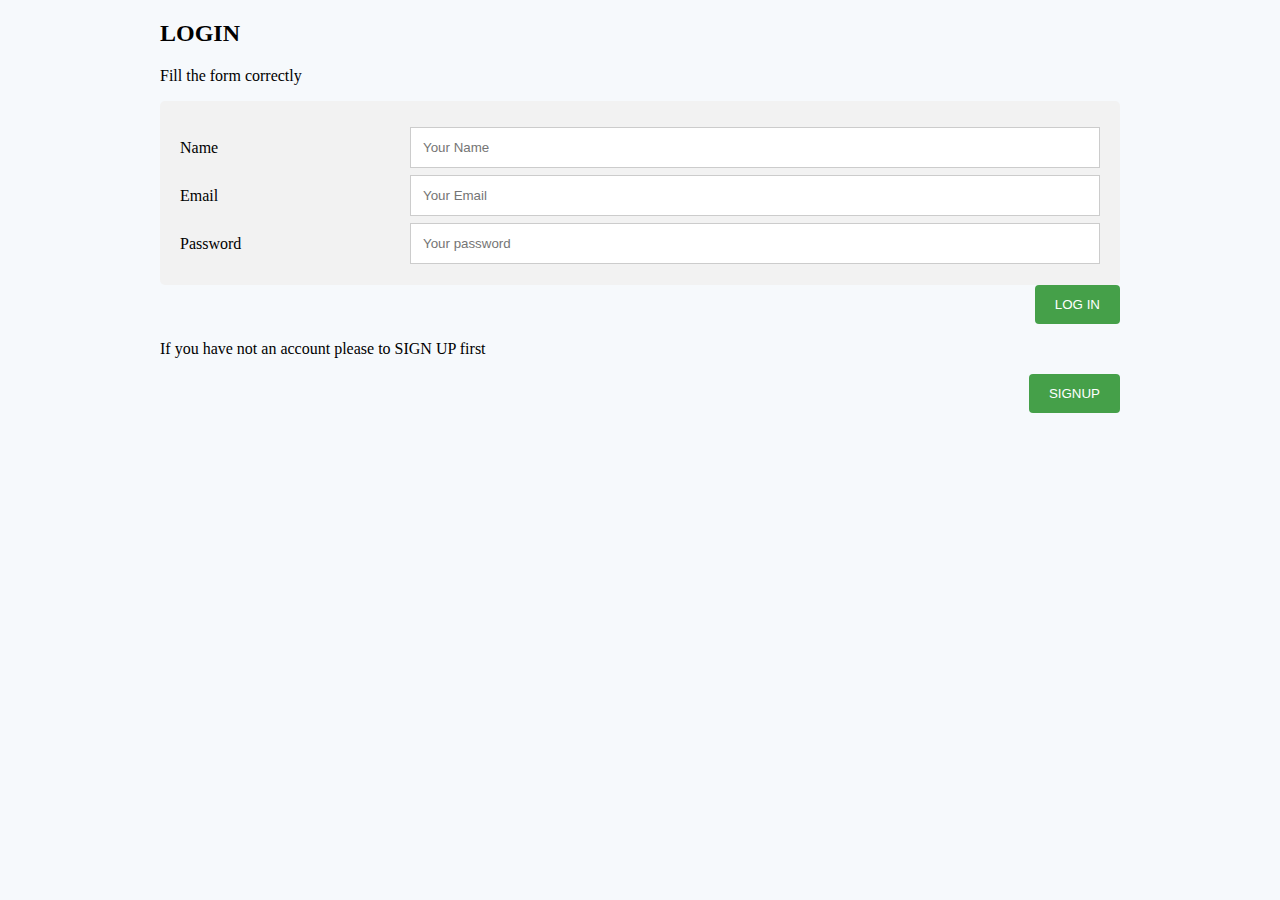
<file: login.html>
<!DOCTYPE html>
<html lang="en">
<head>
    <meta charset="UTF-8">
    <meta http-equiv="X-UA-Compatible" content="IE=edge">
    <meta name="viewport" content="width=device-width, initial-scale=1.0">
    <title>Login</title>
<style>
    * {
    box-sizing: border-box;
}
body{
    justify-content: space-around;
    background-color: #F6F9FC;
    width: 75%;
    margin: 0 auto;
}
input[type=text], select, textarea{
    width: 100%;
    padding: 12px;
    border: 1px solid #ccc;
    border-radius: 4 px;
    resize: vertical;
}

input[type=email], select, textarea{
    width: 100%;
    padding: 12px;
    border: 1px solid #ccc;
    border-radius: 4 px;
    resize: vertical;
}

input[type=password], select, textarea{
    width: 100%;
    padding: 12px;
    border: 1px solid #ccc;
    border-radius: 4 px;
    resize: vertical;
}

label{
    padding: 12px 12px 12px 0;
    display: inline-block;
}

input[type=submit] {
    background-color: #45a049;
    color: white;
    padding: 12px 20px;
    border: none;
    border-radius: 4px;
    cursor: pointer;
    float: right;
}

input[type=submit]:hover{
    background-color: #ccc;
}

.container{
    border-radius: 5px;
    background-color: #f2f2f2;
    padding: 20px;
}

.col-25{
    float: left;
    width: 25%;
    margin-top: 6px;
}

.col-75{
    float: left;
    width: 75%;
    margin-top: 6px;
}

.row::after{
    content: "";
    display: table;
    clear: both;
}


@media screen and (max-width: 600px) {
    .col-25, .col-75, input[type=submit]{
        width: 100%;
        margin-top: 0;
    }
}
</style>
<h2>LOGIN</h2>
    <p>Fill the form correctly</p>
    <div class="container">
        <form action="">
            <div class="row">
                <div class="col-25">
                    <label for="fname">Name</label>
                </div>
                <div class="col-75">
                    <input type="text" id="fname" name="name" placeholder="Your Name">
                </div>
            </div>
            <div class="row">
                <div class="col-25">
                    <label for="email">Email</label>
                </div>
                <div class="col-75">
                    <input type="email" id="email" name="Email" placeholder="Your Email">
                </div>
            </div>
            <div class="row">
                <div class="col-25">
                    <label for="pass">Password</label>
                </div>
                <div class="col-75">
                    <input type="password" id="pass" name="Password" placeholder="Your password">
                </div>
            </div>

            </div>
                <div class="row">
                    <input type="submit" value="LOG IN">
                  </div>

                  <script src="script.js"></script>
                  </form>
    </div>
</body>

<p>If you have not an account please to SIGN UP first</p>
<div class="row">
    <input type="submit" value="SIGNUP">
  </div>
  </form>
</div>

</html>
</file>
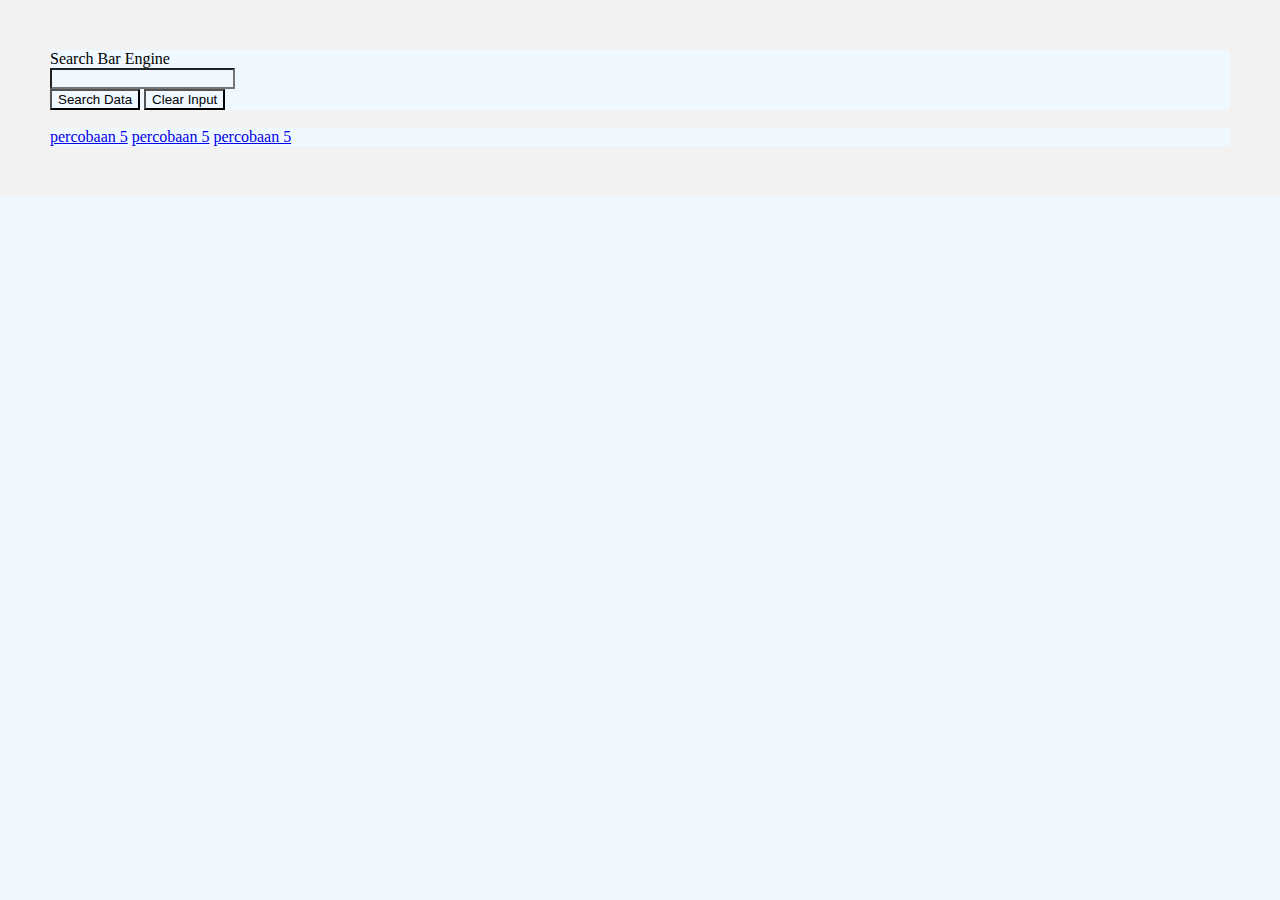
<file: search.html>
<!DOCTYPE html>
<html lang="en">
<head>
    <meta charset="UTF-8">
    <meta http-equiv="X-UA-Compatible" content="IE=edge">
    <meta name="viewport" content="width=device-width, initial-scale=1.0">
    <title>search</title>
    <link rel="stylesheet" href="search.css">
</head>
<body>
    <div class="container">
        <div class="title">Search Bar Engine</div>
        <div>
            <input type="text" name="keyword">
        </div>
        <div>
            <button class="btn" id="btnSearch">Search Data</button>
            <button class="btn" id="btnClear">Clear Input</button>
        </div>
        <br>
        <div class="data">
            <a href="#">percobaan 5</a>
            <a href="#">percobaan 5</a>
            <a href="#">percobaan 5</a>
        </div>
    </div>
    <script src="search.js"></script>
</body>
</html>
</file>
<file: search.css>
* {
    box-sizing: border-box;
    background-color: aliceblue;
}
body{
    justify-content: space-around;
    background-color: #F6F9FC;
    width: 100%;
    margin: 0 auto;
}

.container{
    justify-content: space-around;
    border-radius: 5px;
    background-color: #f2f2f2;
    padding: 50px;
}
</file>
